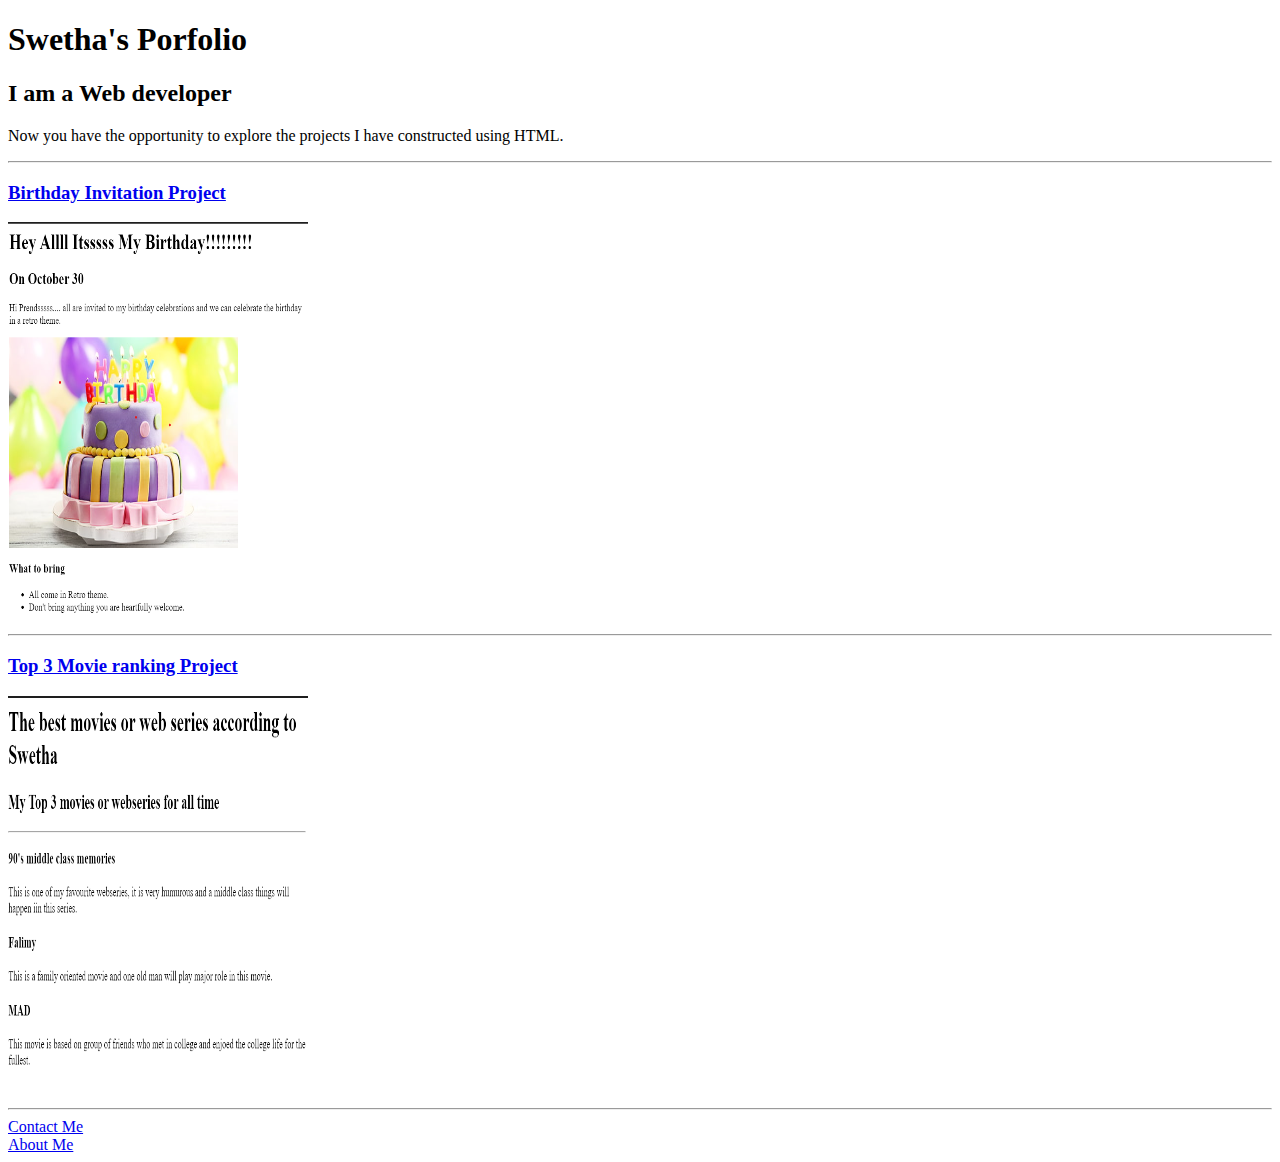
<file: 4.3 HTML Porfolio Project/index.html>
<!-- TODO 1: Create the HTML Boilerplate -->

<!-- TODO 2: Add Your previous projects' HTML into the public folder -->

<!-- TODO 3: Take screenshots of your project previews and add the images to the images folder -->

<!-- TODO 4: Add titles/subtitles etc. -->

<!-- TODO 5: Add a link to the project pages -->

<!-- TODO 6: Add images to show the project previews
HINT for TODO 6: You can use the height attribute set to 200 to make the image smaller:
https://developer.mozilla.org/en-US/docs/Web/HTML/Element/img#attr-height -->

<!-- TODO 7: Add the Contact Me and About Me page links -->

<!DOCTYPE html>
<html lang="en">
<head>
    <meta charset="UTF-8">
    <meta name="viewport" content="width=device-width, initial-scale=1.0">
    <title>Swetha's Porfolio</title>
</head>
<body>
    <h1>Swetha's Porfolio</h1>
    <h2> I am a Web developer</h2>
    <p> Now you have the opportunity to explore the projects I have constructed using HTML.</p>
    <hr />
    <h3><a  href="./public/birthday-invite.html"> Birthday Invitation Project</a></h3>
    <img src="./assets/images/birthday_invite.png" alt="This is the image of the Webpage" width="300" height="400" />
    <hr />
    <h3><a href="./public/movie-ranking.html">Top 3 Movie ranking Project</a></h3>
    <img src="./assets/images/movie_ranking.png" alt="Movie ranking project image" width="300" height="400" />
    <hr />
    <a href="./public/contact.html"> Contact Me</a> <br />
    <a href="./public/about.html"> About Me </a>
</body>
</html>
</file>
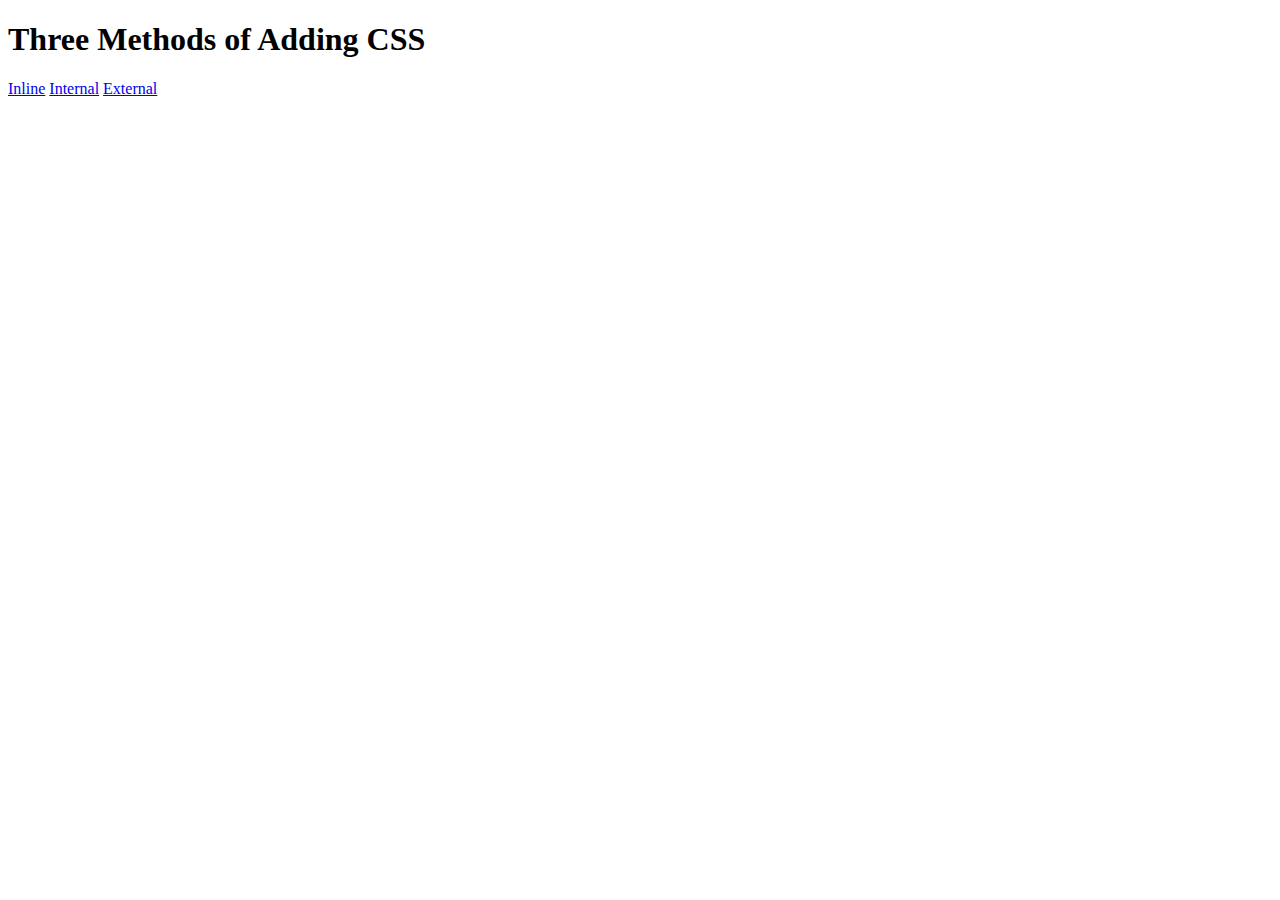
<file: 5.1. Adding CSS/index.html>
<!DOCTYPE html>
<html lang="en">

<head>
  <meta charset="UTF-8">
  <title>Adding CSS</title>
</head>

<body>
  <h1>Three Methods of Adding CSS</h1>
  <!-- Create 3 Links to The 3 Webpages: inline, internal and external -->
  <a href="./inline.html">Inline</a>
  <a href="./internal.html">Internal</a>
  <a href="./external.html">External</a>
</body>

</html>
</file>
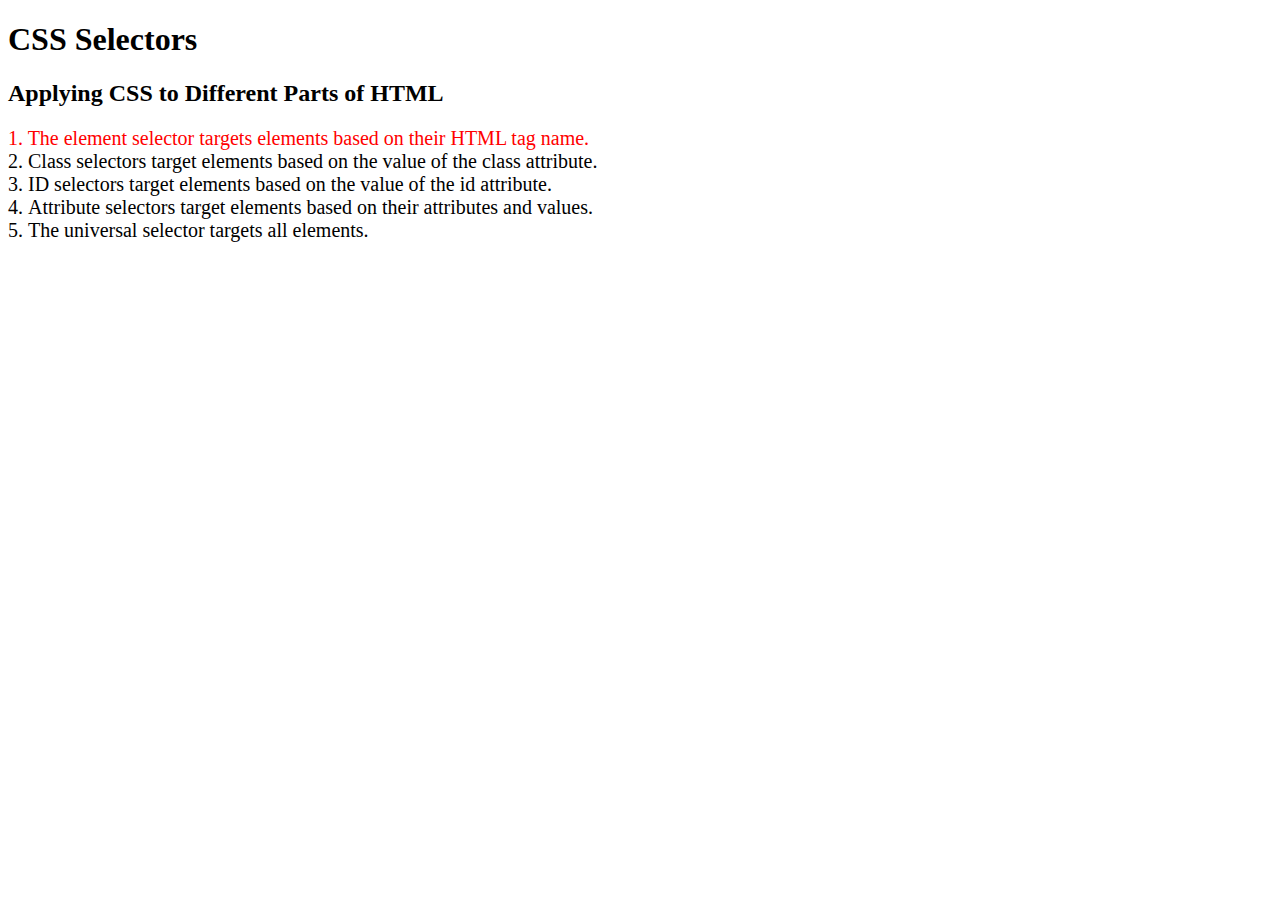
<file: 5.3 CSS Selectors/index.html>
<!DOCTYPE html>
<html lang="en">

<head>
  <meta charset="UTF-8">
  <title>CSS Selectors</title>
  <link rel="stylesheet" href="./style.css" />
</head>

<body>
  <h1>CSS Selectors</h1>
  <h2>Applying CSS to Different Parts of HTML</h2>
  <!-- TODO 1: Set the CSS for all paragraph tags to "color: red" -->
  <p class="note">1. The element selector targets elements based on their HTML tag name.</p>

  <ol>
    <!-- TODO 2: Set the CSS for all elements with a class of "note" to "font-size: 20px" -->
    <li class="note" value="2">Class selectors target elements based on the value of the class attribute.</li>

    <!-- TODO 3: Set the CSS for the element with an id of "id-selector-demo" to "color: green" -->
    <li class="note" id="id-selector-demo" value="3">ID selectors target elements based on the value of the id
      attribute.</li>

    <!-- TODO 4: Set the CSS for the li elements that have the "value" attribute set to "4" to have "color: blue" -->
    <li class="note" value="4">Attribute selectors target elements based on their attributes and values.</li>

    <!-- TODO 5: Set all elements to have "text-align: center" -->
    <li class="note" value="5">The universal selector targets all elements.</li>
  </ol>
</body>

</html>
</file>
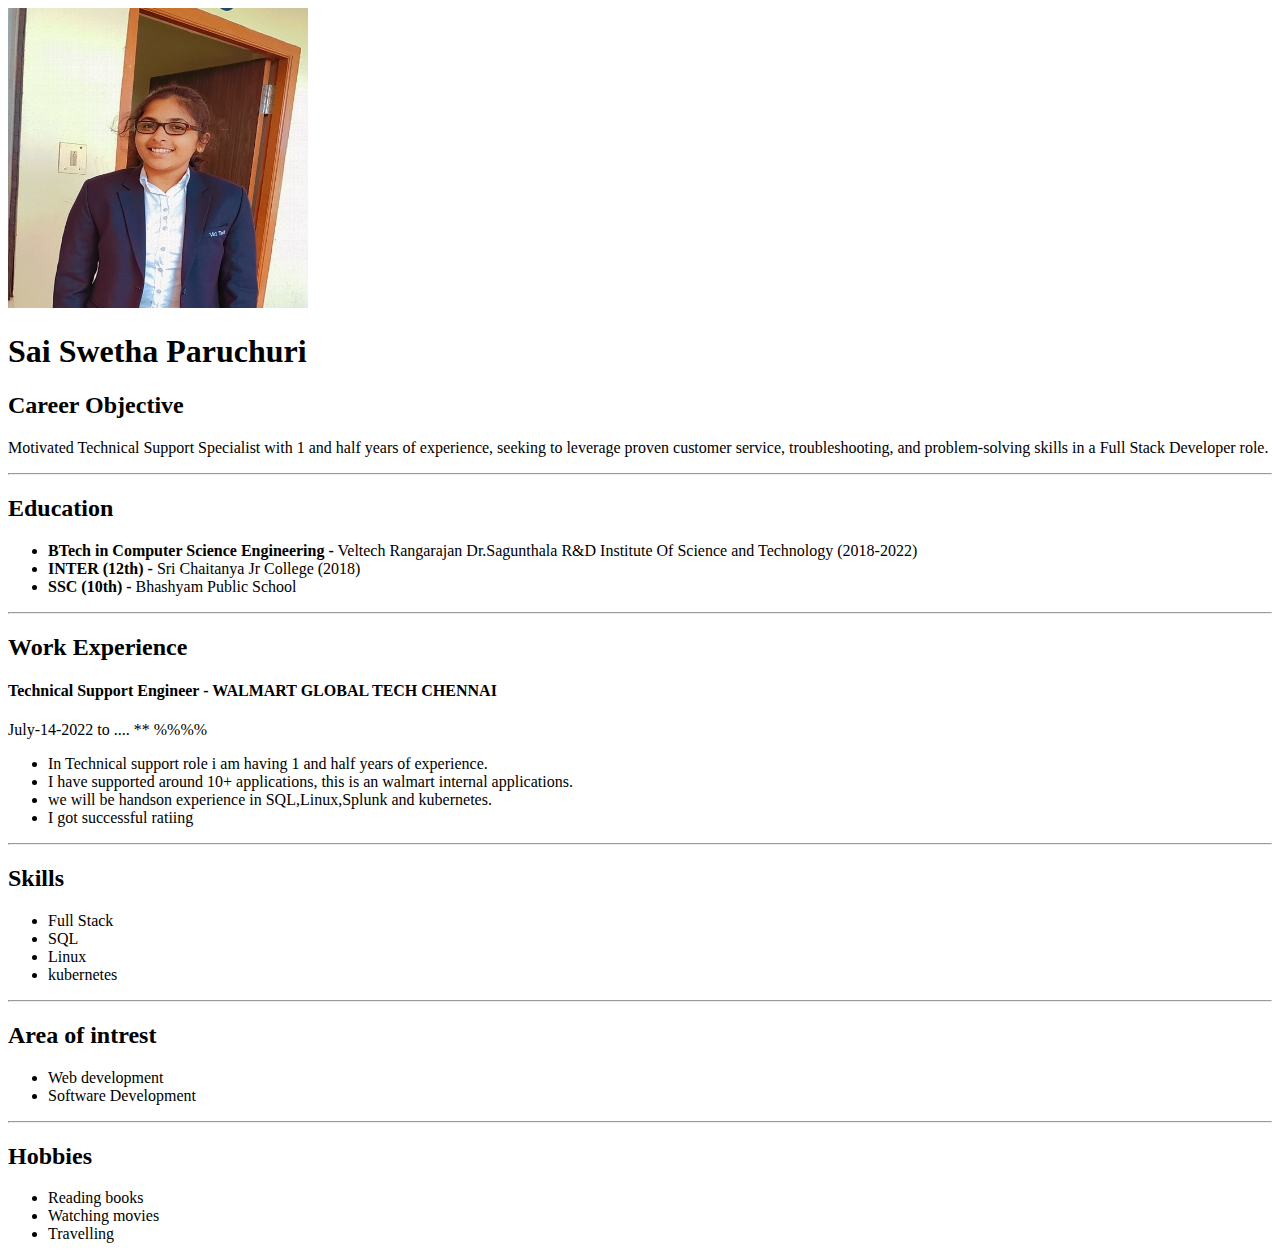
<file: Capstone1/index.html>
<!DOCTYPE html>
<head>
    <title>My Resume</title>
</head>
<body>
    <img src="./assets/images/SWETHA PHOTO.jpg" alt="Swetha Profilr photo" width="300" height="300"/>
    <h1> Sai Swetha Paruchuri </h1>
    <h2>Career Objective</h2>
    <p>Motivated Technical Support Specialist with 1 and half years of experience, seeking to leverage proven customer service, troubleshooting, and problem-solving skills in a Full Stack Developer role.</p>
    <hr />
    <h2>Education</h2>
    <ul>
        <li><b>BTech in Computer Science Engineering -</b> Veltech Rangarajan Dr.Sagunthala R&D Institute Of Science and Technology (2018-2022)</li>
        <li><b>INTER (12th) - </b>Sri Chaitanya Jr College (2018)</li>
        <li><b>SSC (10th) - </b>Bhashyam Public School</li>
    </ul>
    <hr />
    <h2>Work Experience</h2>
    <h4>Technical Support Engineer - WALMART GLOBAL TECH CHENNAI</h3>
        July-14-2022 to .... ** %%%%
    <ul>
        <li>In Technical support role i am having 1 and half years of experience.</li>
        <li>I have supported around 10+ applications, this is an walmart internal applications.</li>
        <li>we will be handson experience in SQL,Linux,Splunk and kubernetes.</li>
        <li>I got successful ratiing </li>
    </ul>
    <hr />
    <h2>Skills</h2>
    <ul>
        <li>Full Stack</li>
        <li>SQL</li>
        <li>Linux</li>
        <li>kubernetes</li>
    </ul>
    <hr/>
    <h2>Area of intrest</h2>
    <ul>
        <li>Web development</li>
        <li>Software Development</li>
    </ul>
    <hr />
    <h2>Hobbies</h2>
    <ul>
        <li>Reading books</li>
        <li>Watching movies</li>
        <li>Travelling</li>
    </ul>
</body>
</file>
<file: 5.3 CSS Selectors/style.css>
ol {
  margin-left: -40px;
  margin-top: -20px;
  list-style-position: inside;
}

/* Write your CSS below, don't change the rules above. */

p{
  color:red
}
.note{
  font-size: 20px
}
#id-selector-demo{
  color: ;
}
</file>
